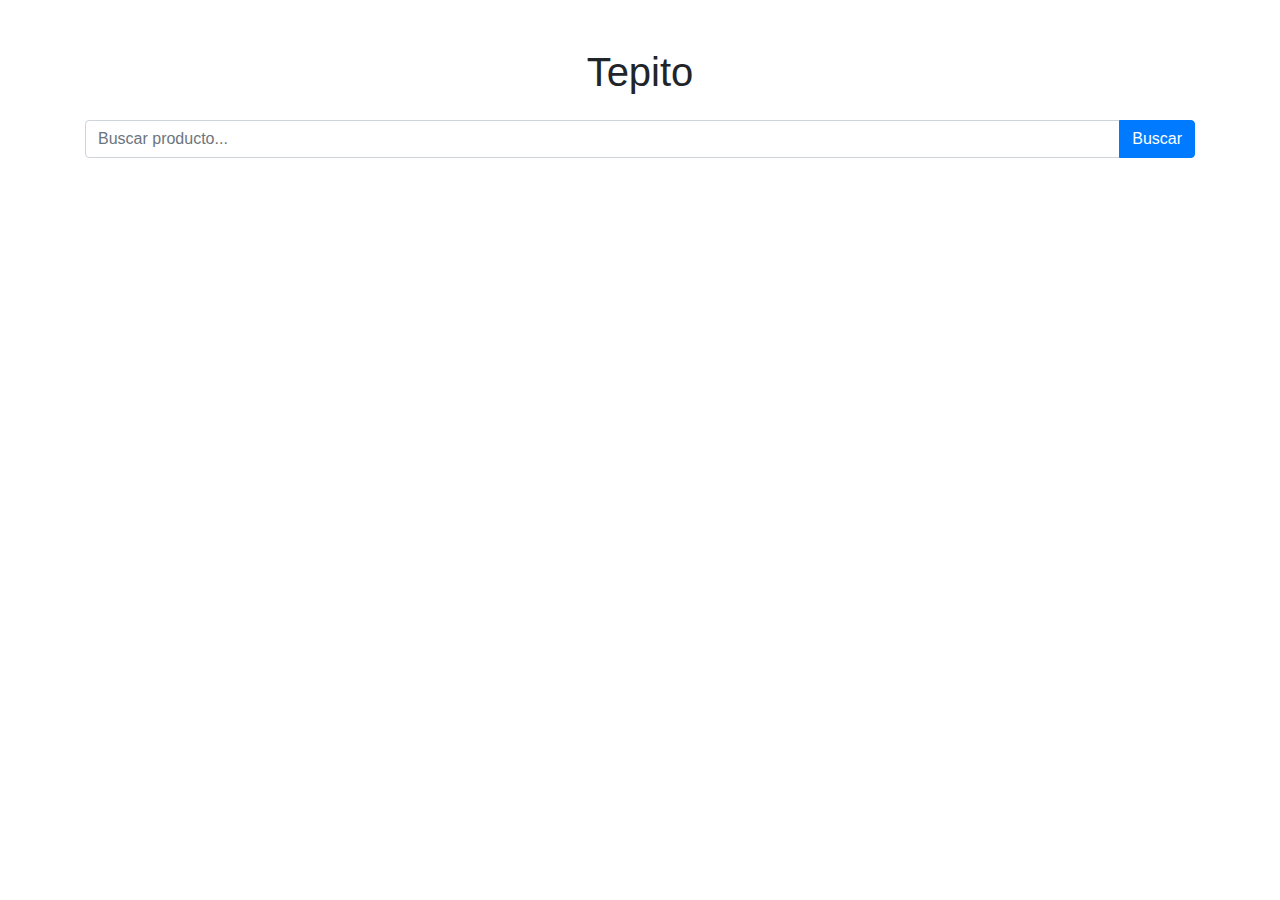
<file: TepitoLibre/Index.html>
<!DOCTYPE html>
<html lang="es">
<head>
    <meta charset="UTF-8">
    <meta name="viewport" content="width=device-width, initial-scale=1.0">
    <title>Productos</title>
    <link href="https://stackpath.bootstrapcdn.com/bootstrap/4.5.2/css/bootstrap.min.css" rel="stylesheet">
    <link href="styles.css" rel="stylesheet">
</head>
<body>
    <div class="container mt-5">
        <h1 class="text-center mb-4">Tepito</h1>
        <div class="input-group mb-3">
            <input type="text" id="searchQuery" class="form-control" placeholder="Buscar producto..." aria-label="Buscar producto" aria-describedby="searchBtn">
            <div class="input-group-append">
                <button id="searchBtn" class="btn btn-primary" type="button">Buscar</button>
            </div>
        </div>
        <div id="productList" class="row"></div>
    </div>

    <script src="script.js"></script>
</body>
</html>
</file>
<file: TepitoLibre/styles.css>
.card {
    margin-bottom: 20px;
}
</file>
